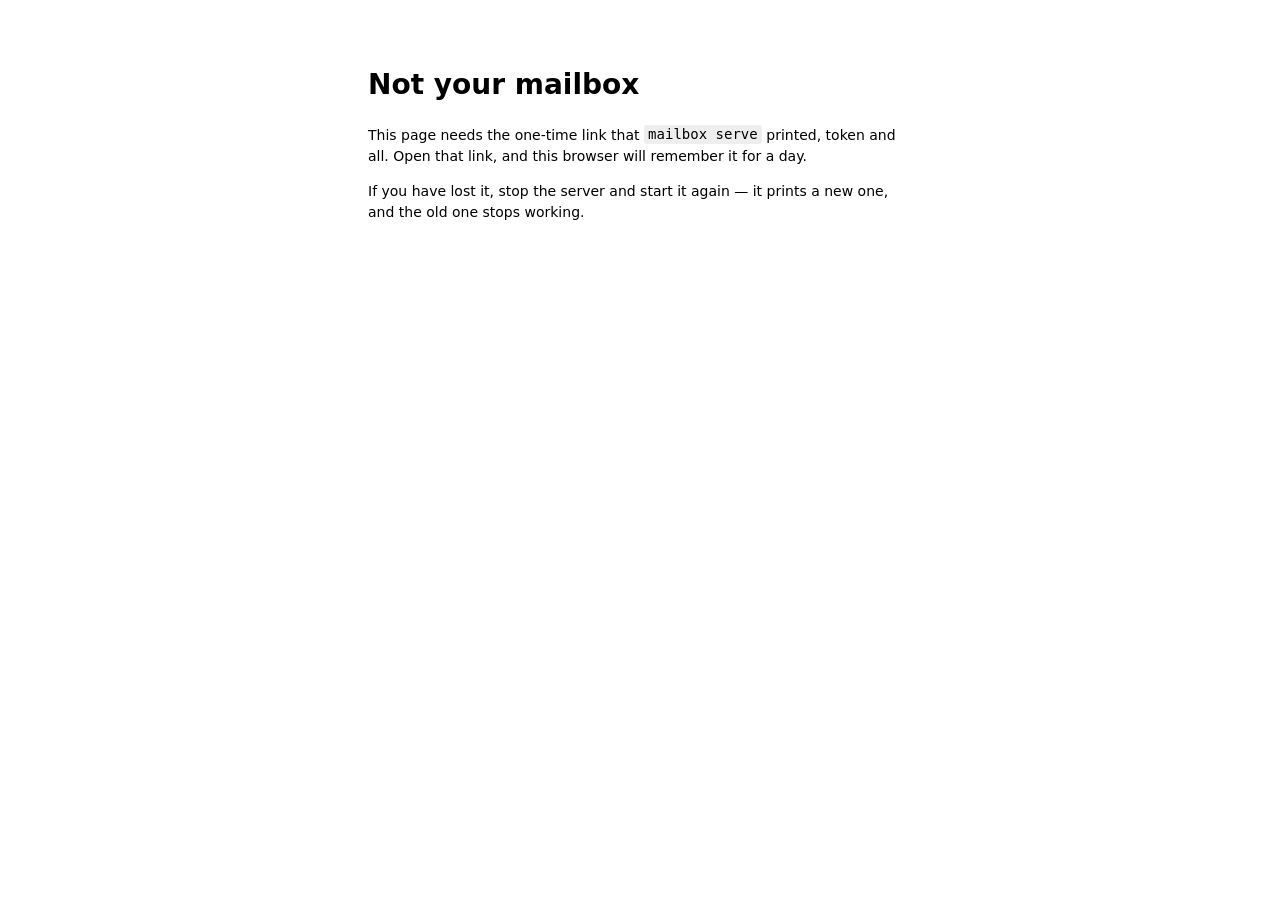
<file: crates/mailbox-web/web/unauthorized.html>
<!doctype html>
<html lang="en">
<head><meta charset="utf-8"><title>mailbox</title>
<style>
body { font: 14px/1.5 system-ui, sans-serif; margin: 4rem auto; max-width: 34rem; padding: 0 1rem; }
code { background: #eee; padding: .1em .3em; border-radius: 3px; }
</style>
</head>
<body>
<h1>Not your mailbox</h1>
<p>This page needs the one-time link that <code>mailbox serve</code> printed,
token and all. Open that link, and this browser will remember it for a day.</p>
<p>If you have lost it, stop the server and start it again — it prints a new
one, and the old one stops working.</p>
</body>
</html>
</file>
